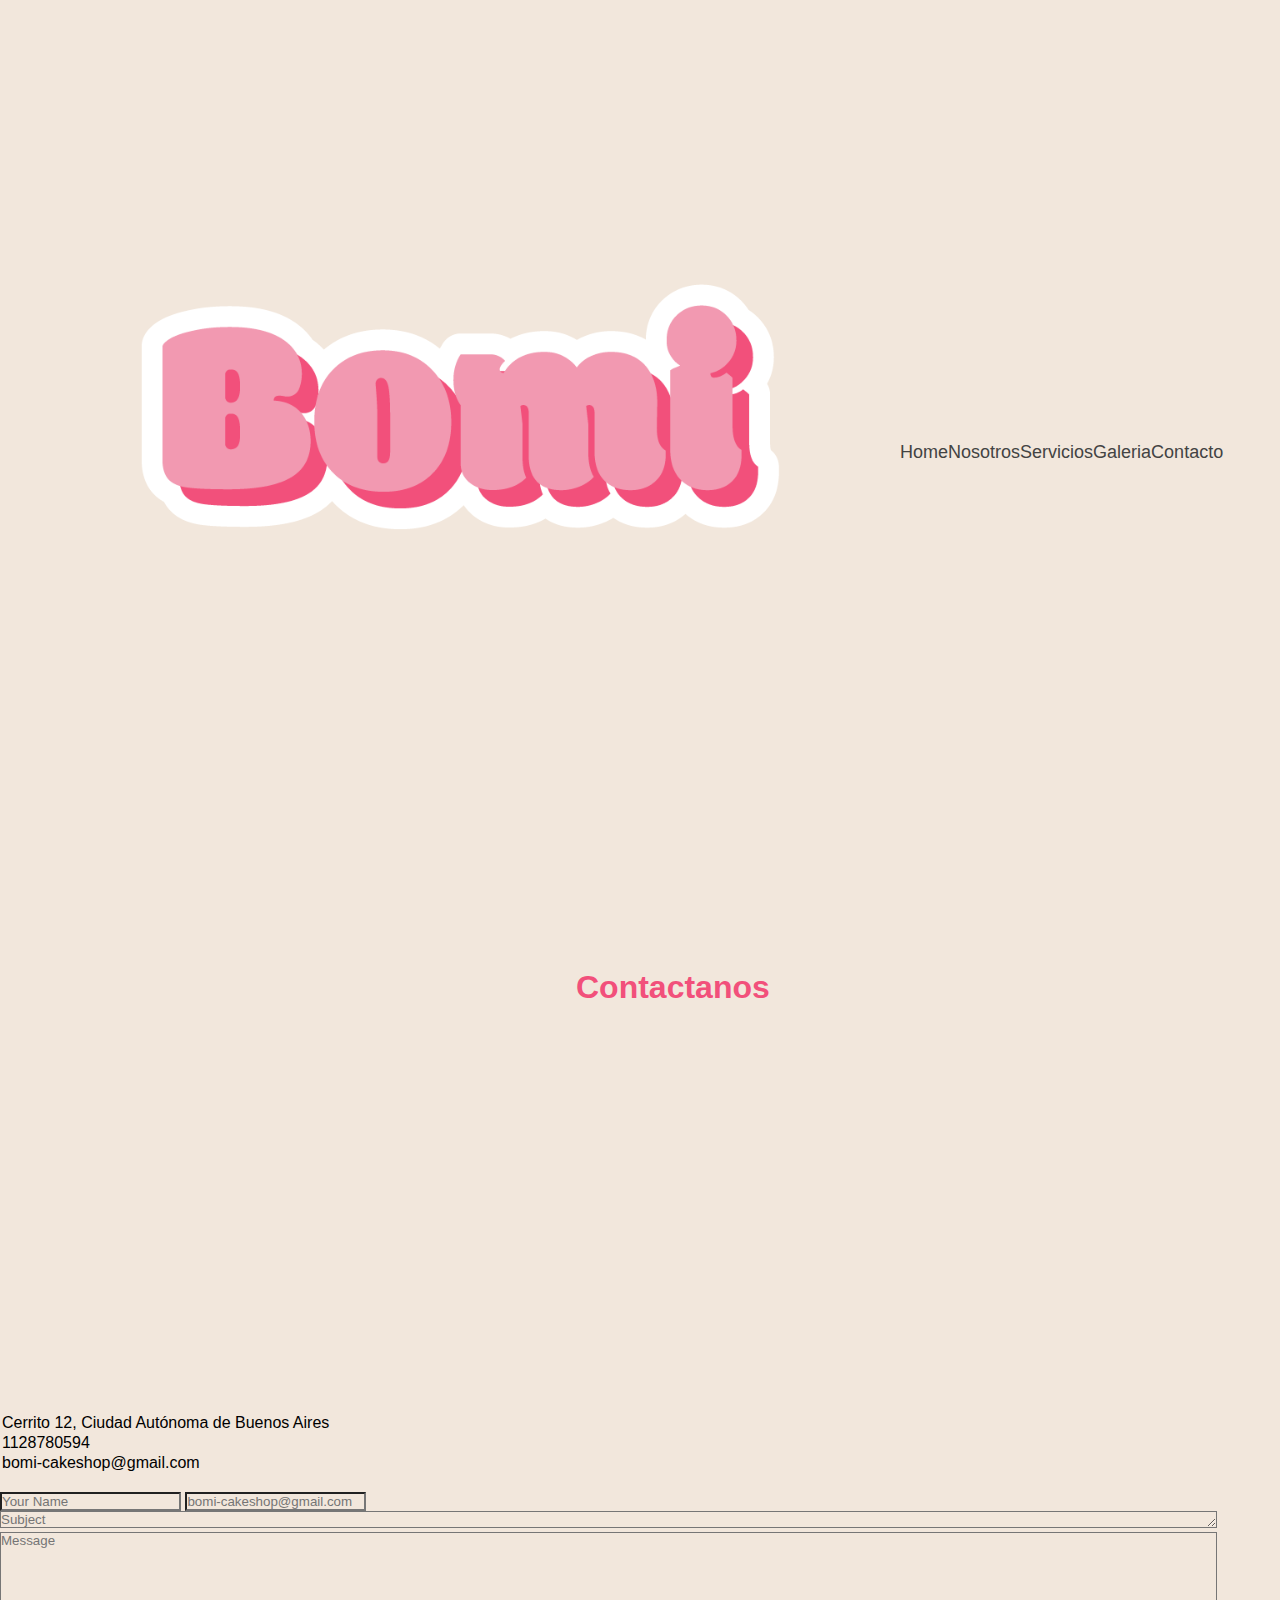
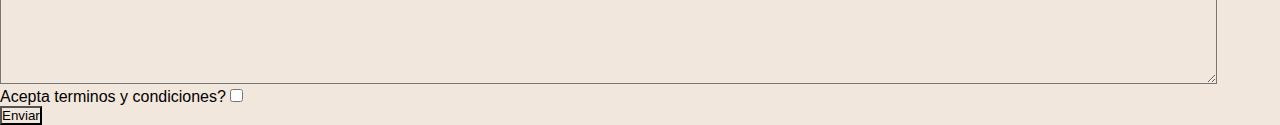
<file: views/contacto.html>
<!DOCTYPE html>
<html lang="en">
<head>
    <meta charset="UTF-8">
    <meta http-equiv="X-UA-Compatible" content="IE=edge">
    <link rel="stylesheet" href="../css/style.css">
    <meta name="viewport" content="width=device-width, initial-scale=1.0">
    <title>Bomi</title>
</head>
<body>
    <header class="header">
        <nav>
            <ul>
                <a href="../index.html">
                    <li>
                        <img src="../img/Bomi_Branding_Logotipo_v02.png" alt="bomi-logotipo">
                    </li>
                </a>
                <li> <a class="header-nav-anchors" href="../index.html">Home</a> </li>
                <li> <a href="./nosotros.html">Nosotros</a> </li>
                <li> <a href="./servicios.html">Servicios</a> </li>
                <li> <a href="./galeria.html">Galeria</a> </li>
                <li> <a href="./contacto.html">Contacto</a> </li>
                        
            </ul>
            
        </nav>
    </class>
    </header>
    <main>
        <section>
            <article>
                <h1>Contactanos</h1>
            </article>
        </section>
            <div>
            <iframe src="https://www.google.com/maps/embed?pb=!1m14!1m8!1m3!1d1641.9147773690443!2d-58.3820867!3d-34.6084713!3m2!1i1024!2i768!4f13.1!3m3!1m2!1s0x95bccb640d81a58f%3A0x976c681eb50ebf7c!2sBomi!5e0!3m2!1sen!2sar!4v1650754101664!5m2!1sen!2sar" width="700" height="320" style="border:0;" allowfullscreen="" loading="lazy" referrerpolicy="no-referrer-when-downgrade"></iframe>
            </div>
            <div class="direccion">
                <p>Cerrito 12, Ciudad Autónoma de Buenos Aires</p>
                <p>1128780594</p> 
                <p class="direccion-p">bomi-cakeshop@gmail.com</p>
            </div>
        </main>       
         <!--datos del local!-->
       <footer>
            <form>
            <input type="text" name="Nombre" placeholder="Your Name">
            <input type="email" name="email" placeholder="bomi-cakeshop@gmail.com">
            <textarea name="text" cols="150" rows="1" placeholder="Subject"></textarea>
            <textarea name="text" cols="150" rows="10" placeholder="Message"></textarea>
            <div>
                 Acepta terminos y condiciones?
                <input type="checkbox" name="check">
                </div>
                <input type="submit" value="Enviar">
            
            </form>
    </footer>    
    </body>
    </html>
</file>
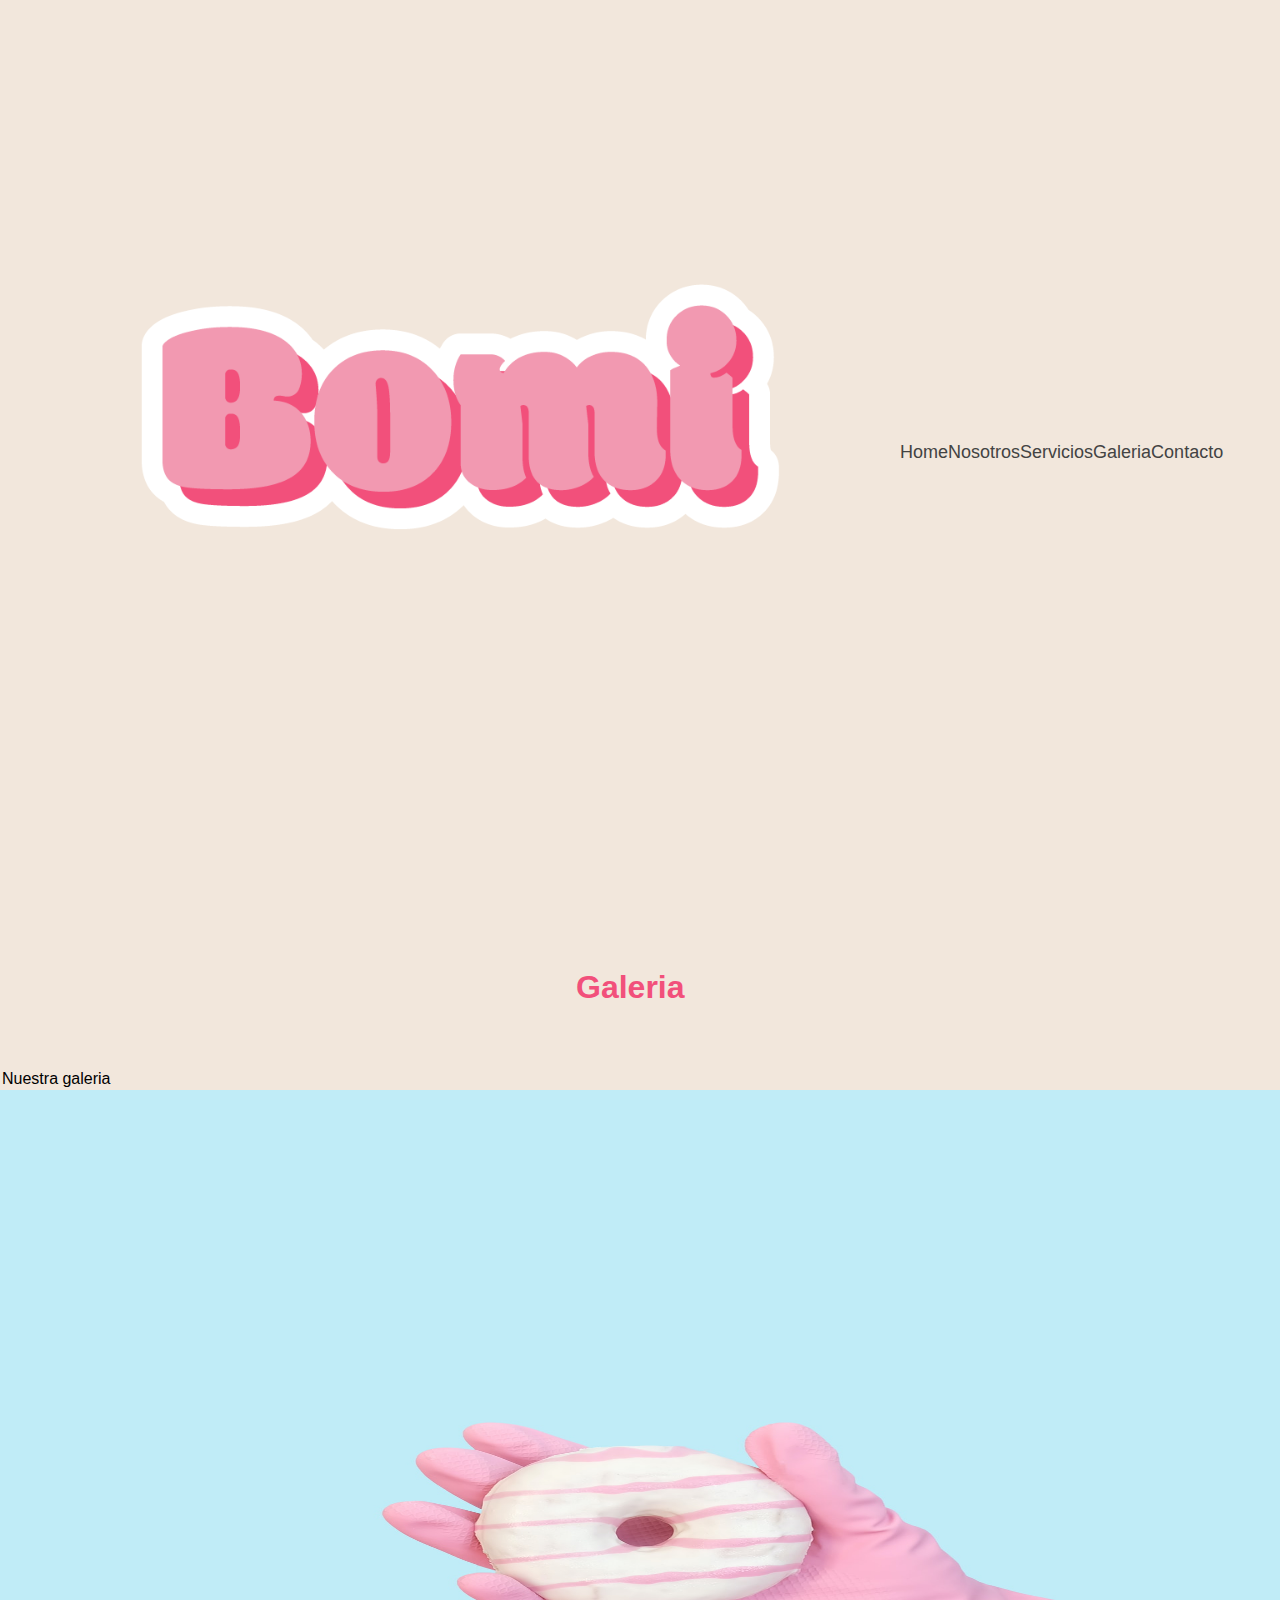
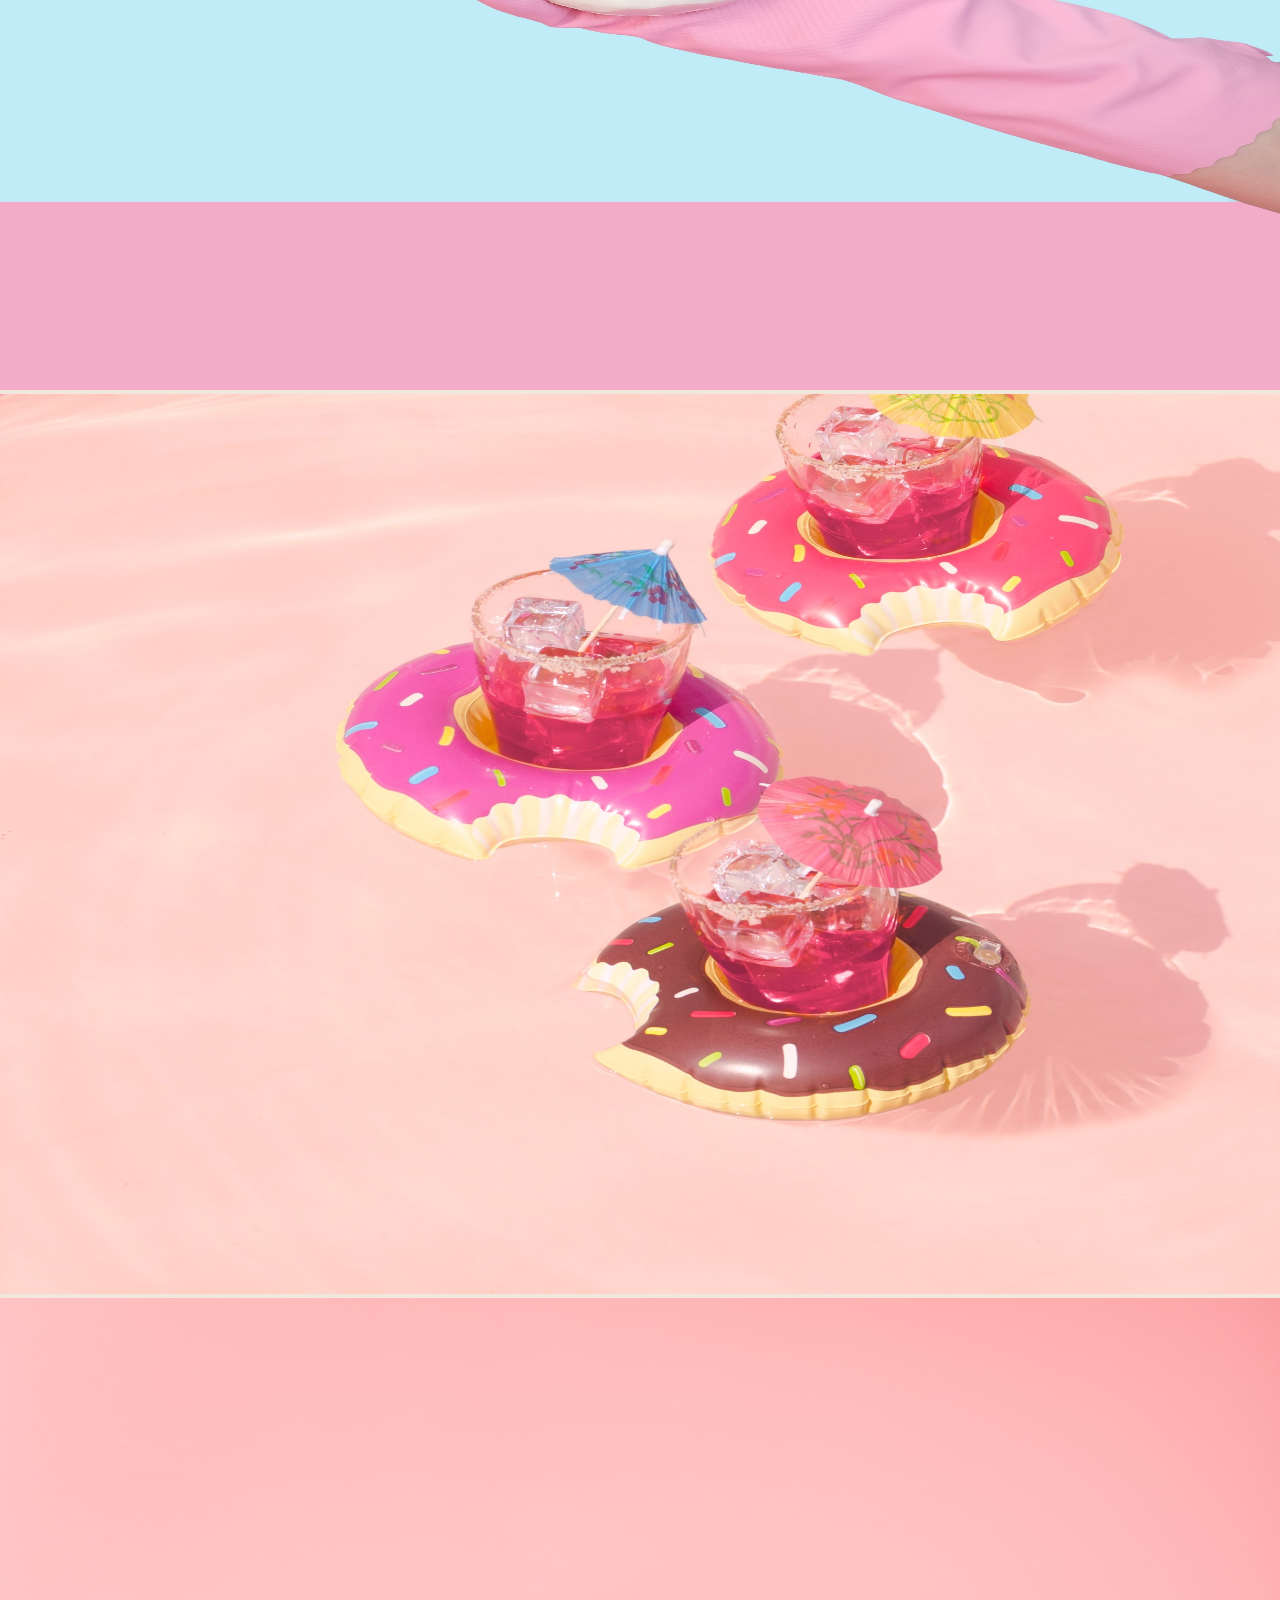
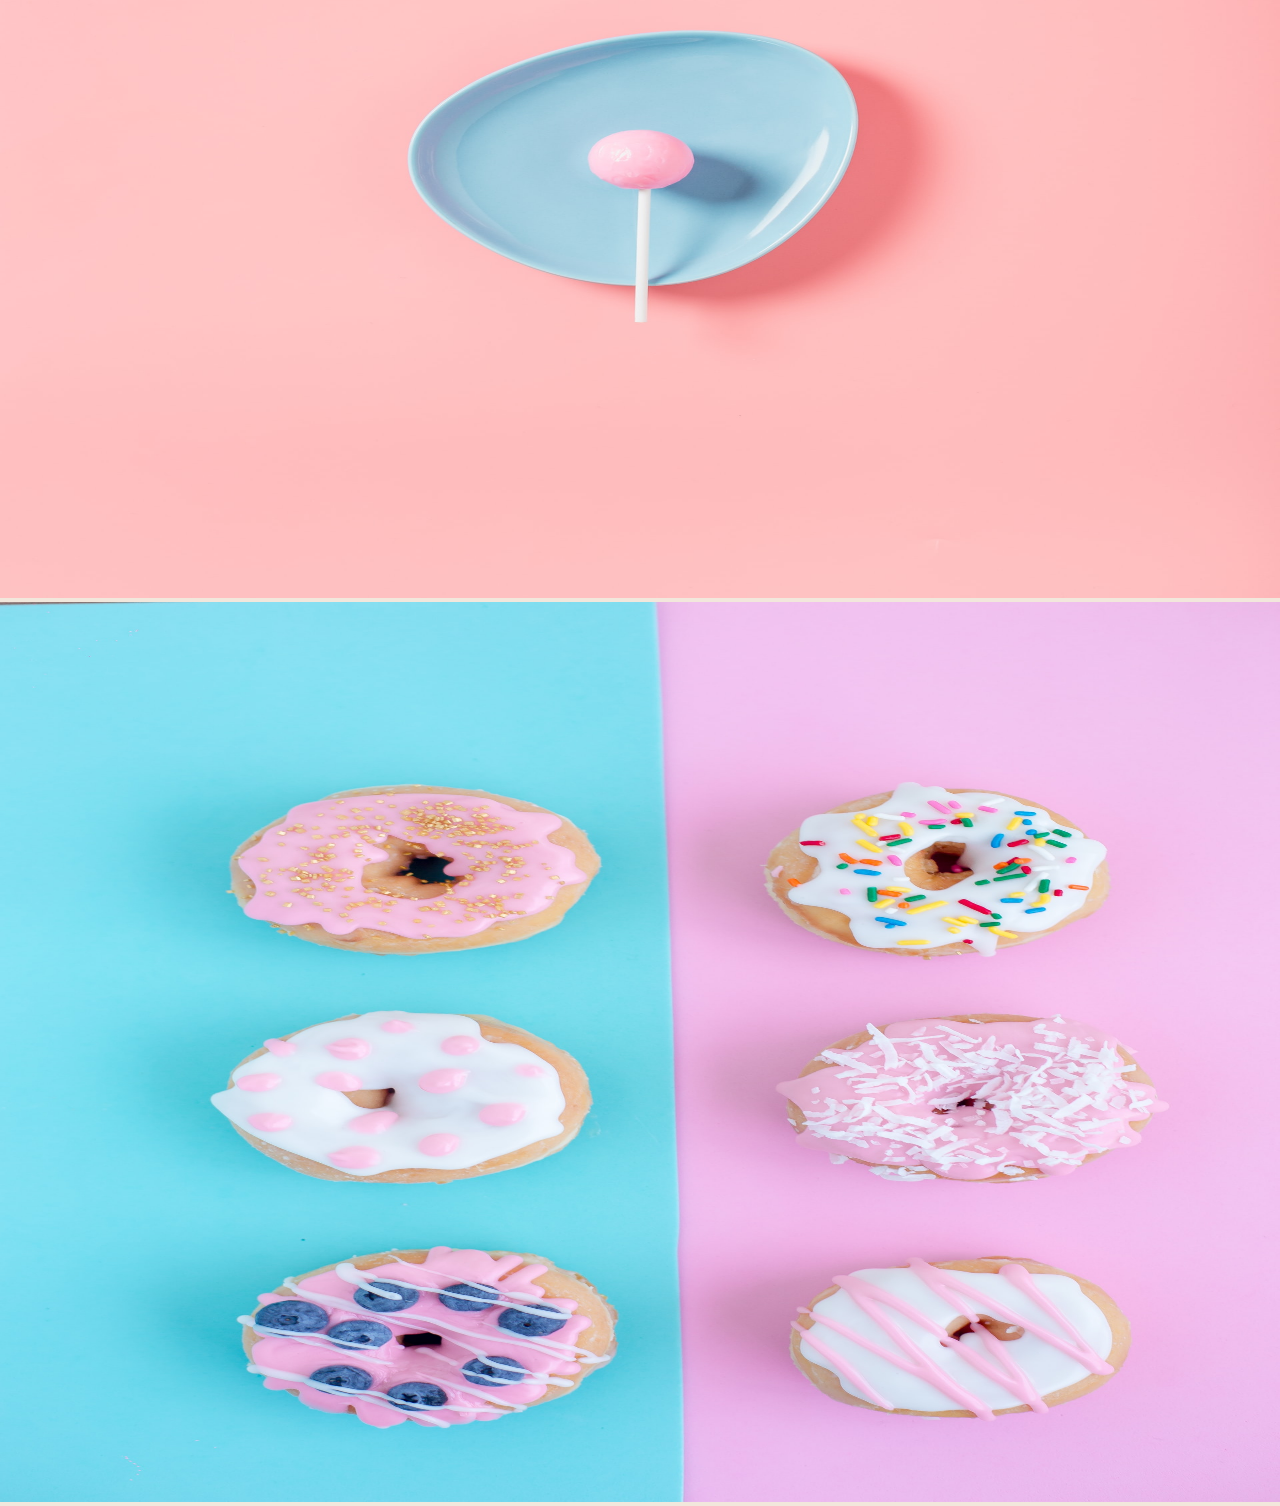
<file: views/galeria.html>
<!DOCTYPE html>
<html lang="en">
<head>
    <meta charset="UTF-8">
    <meta http-equiv="X-UA-Compatible" content="IE=edge">
    <link rel="stylesheet" href="../css/style.css">
    <meta name="viewport" content="width=device-width, initial-scale=1.0">
    <title>Bomi</title>
</head>
<body>
    <header class="header">
        <nav>
            <ul>
                <li>
                    <a href="../index.html">
                        <img src="../img/Bomi_Branding_Logotipo_v02.png" alt="bomi-logotipo">
                     </a>
                </li>
                <li><a class="header-nav-anchors" href="../index.html">Home</a></li>
                <li><a href="./nosotros.html">Nosotros</a></li>
                <li><a href="./servicios.html">Servicios</a></li>
                <li><a href="./galeria.html">Galeria</a></li>
                <li><a href="./contacto.html">Contacto</a></li>
                        
            </ul>
          
        </nav>
    </class>
    </header>
    <main>
        <section>
            <article>
                <h1>Galeria</h1>
                <p class="section__article--parrafo">Nuestra galeria</p>
            </article>
        </section>
    </main>
    <img src="../img/donut.jpg" alt="dona" width="400" height="300">
    <img src="../img/donuts.jpg" alt="donas" width="400" height="300">
    <img src="../img/caramelo.jpg" alt="caramelo"width="400" height="300" >
    <img src="../img/donuts-6.jpg" alt="seis donas"width="400" height="300" >
</body>
</html>
</file>
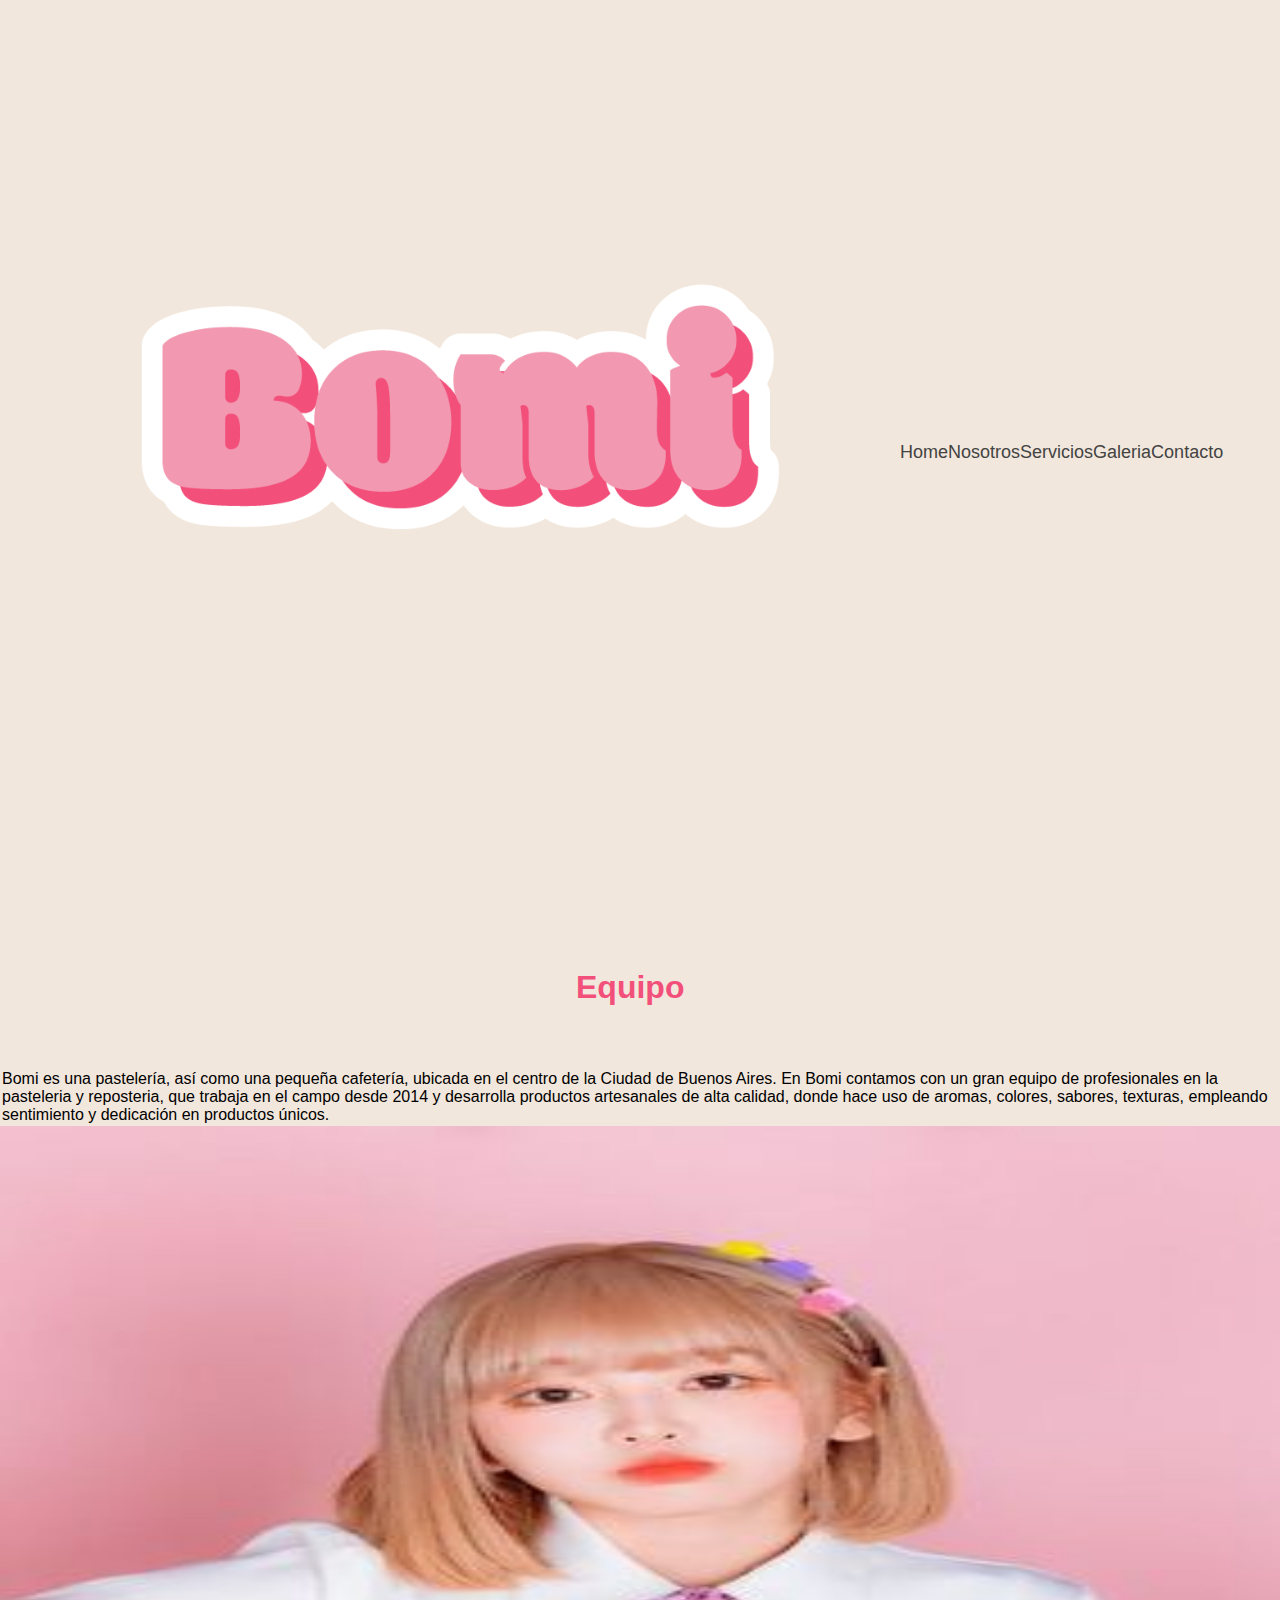
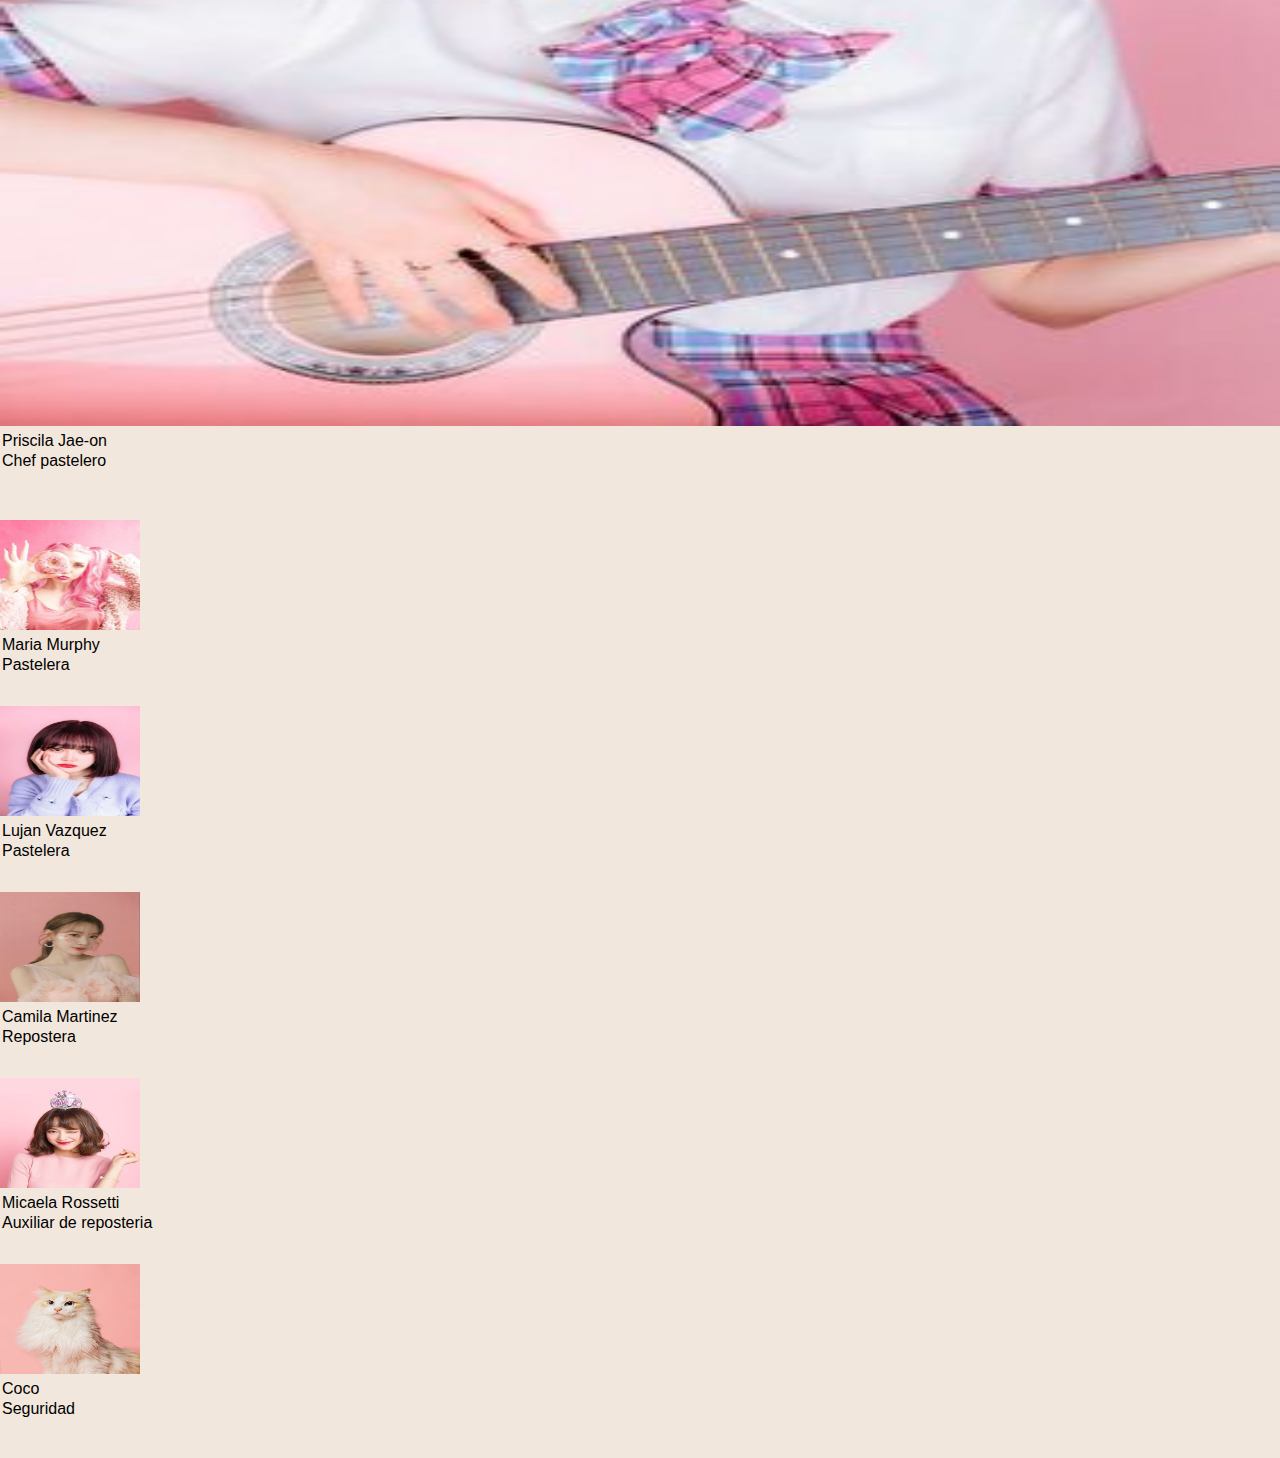
<file: views/nosotros.html>
<!DOCTYPE html>
<html lang="en">
<head>
    <meta charset="UTF-8">
    <meta http-equiv="X-UA-Compatible" content="IE=edge">
    <link rel="stylesheet" href="../css/style.css">
    <meta name="viewport" content="width=device-width, initial-scale=1.0">
    <title>Bomi</title>
</head>
<body>
    <header class="header">
        <nav>
            <ul>
                <li>
                    <a href="../index.html"></a>
               
                    <img src="../img/Bomi_Branding_Logotipo_v02.png" alt="bomi-logotipo">
                    </a>
                </li>
                
                <li><a class="header-nav-anchors" href="../index.html">Home</a></li>
                <li><a href="./nosotros.html">Nosotros</a></li>
                <li><a href="./servicios.html">Servicios</a></li>
                <li><a href="./galeria.html">Galeria</a></li>
                <li><a href="./contacto.html">Contacto</a></li>
                
            </ul>
            
        </nav>
    </class>
    </header>
    <main>
        <section>
            <article>
                <h1>Equipo</h1>   
                <p>Bomi es una pastelería, así como una pequeña cafetería, ubicada en el centro de la Ciudad de Buenos Aires. En Bomi contamos con un gran equipo de profesionales en la pasteleria y reposteria, que trabaja en el campo desde 2014 y desarrolla productos artesanales de alta calidad, donde hace uso de aromas, colores, sabores, texturas, empleando sentimiento y dedicación en productos únicos. </p>
    
       <section>
        <img src="../img/2b81405a78c792100e2770d4c9104f65.jpg" class="foto-de-equipo" alt="Priscila">
            <div class="pie">
                <p>Priscila Jae-on</p>
                <p>Chef pastelero</p>
            </div>
       </section>


        <div class="caja-contenedora">
            
                <img src="../img/5bd20d57d394da9a796a0d247330068a.jpg" alt="Maria">
            
            <div class="pie">
                <p>Maria Murphy</p>
                <p>Pastelera</p>
            </div>
            
                <img src="../img/3b41cd020410fab7f4dca82db69c2ce3.jpg" alt="Lujan">
           
            <div class="pie">
                <p>Lujan Vazquez</p>
                <p>Pastelera</p>
            </div>

                 <img src="../img/45afff6a0888c26888c3ec09b3d52c14.jpg" alt="Camila">
           
            <div class="pie">
                <p>Camila Martinez</p>
                <p>Repostera</p>
            </div>

                <img src="../img/24ed110fbdd22647f20c4164482de1e3.jpg" alt="Micaela">
           
            <div class="pie">
                <p>Micaela Rossetti</p>
                <p>Auxiliar de reposteria</p>
            </div>

                <img src="../img/b4154fd921ef57e404e052866ef9ad23.jpg" alt="Michi">
           
            <div class="pie">
                <p>Coco</p>
                <p>Seguridad</p>

            </div>
       
       

        </div>
            </article>
        </section>
    </main>
    <footer>
        
    </footer>
   </body>
</html>
</file>
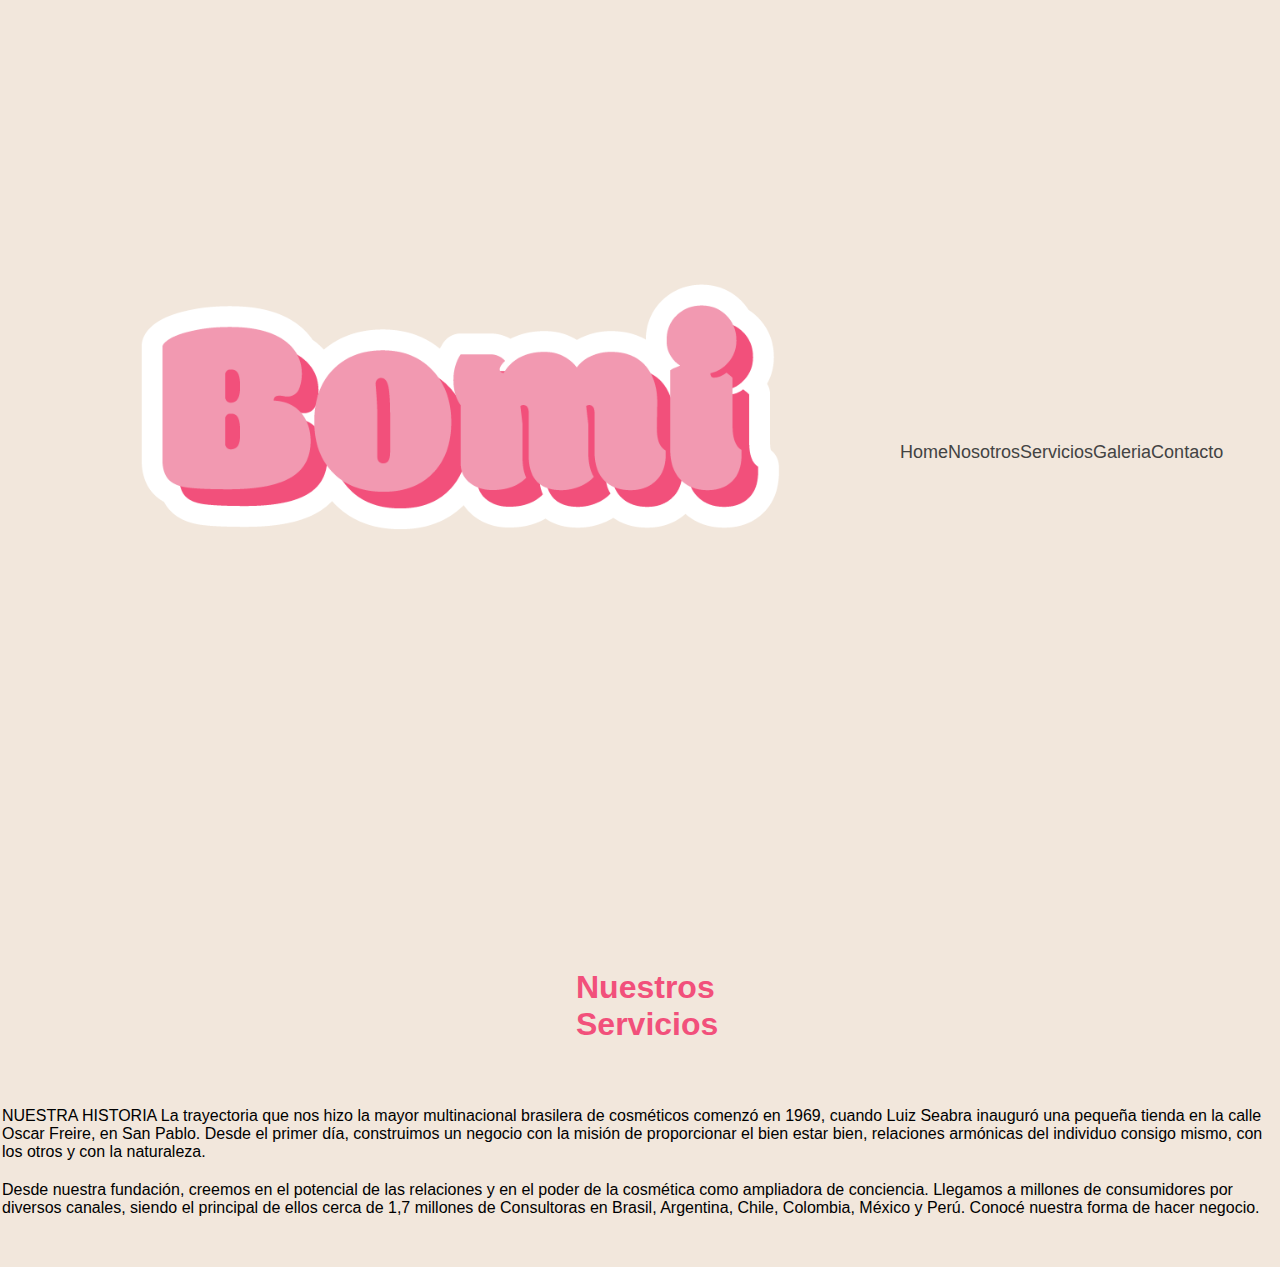
<file: views/servicios.html>
<!DOCTYPE html>
<html lang="en">
<head>
    <meta charset="UTF-8">
    <meta http-equiv="X-UA-Compatible" content="IE=edge">
    <link rel="stylesheet" href="../css/style.css">
    <meta name="viewport" content="width=device-width, initial-scale=1.0">
    <title>Bomi</title>
</head>
<body>
    <header class="header">
        <nav>
            <ul>
                <li>
                    <a href="../index.html">
                        <img src="../img/Bomi_Branding_Logotipo_v02.png" alt="bomi-logotipo">
                     </a>
                </li>
                <li><a class="header-nav-anchors" href="../index.html">Home</a></li>
                <li><a href="./nosotros.html">Nosotros</a></li>
                <li><a href="./servicios.html">Servicios</a></li>
                <li><a href="./galeria.html">Galeria</a></li>
                <li><a href="./contacto.html">Contacto</a></li>
                        
            </ul>
          
        </nav>
    </class>
    </header>
    <main>
        <section>
            <article>
                <h1>Nuestros Servicios</h1>
                <p class="section__article--parrafo">NUESTRA HISTORIA
                La trayectoria que nos hizo la mayor multinacional brasilera de cosméticos comenzó en 1969, cuando Luiz Seabra inauguró una pequeña tienda en la calle Oscar Freire, en San Pablo. Desde el primer día, construimos un negocio con la misión de proporcionar el bien estar bien, relaciones armónicas del individuo consigo mismo, con los otros y con la naturaleza.</p>
            </article>
        </section>
    
    <div class="caja-contenedora">
        <div class="caja-hija">
            <p class="caja-parrafo">Desde nuestra fundación, creemos en el potencial de las relaciones y en el poder de la cosmética como ampliadora de conciencia.

                Llegamos a millones de consumidores por diversos canales, siendo el principal de ellos cerca de 1,7 millones de Consultoras en Brasil, Argentina, Chile, Colombia, México y Perú.
                
                Conocé nuestra forma de hacer negocio.</p>
        </div>
    </div>
</main>
<footer>

</footer>
</body>
</html>
</file>
<file: css/style.css>
*{
    margin: 0;
    padding: 0;
    background-color: #F2E7DC;
    font-family: sans-serif;
    box-sizing: border-box;
}
h1{
    font-family: sans-serif;
    color: #F2507B;
    margin: 5% 45%;
    
}
h1:hover{ 
    color: #F2507B;
}
div img{
    width: 140px;
    height: 110px;
    margin-top: 30px;
}
div nav p{
    align-items: center;
}


img{
    display: flexbox;
    width: 100%;
    height: 900px;
}
nav{
    display:flex;
    justify-content: space-evenly;
    flex-wrap: wrap;
    
}
nav div{
    margin-left: 0%;
    margin-right: 7%;
    
}

.navegador ul{
    list-style-type: none;
    text-align: center;
 }
 .navegador li{
    display: inline;
    text-align: center;
    margin: 0 10px 0 0;
 }
 header nav ul{
    list-style-type: style none;
    display:inline-block;
 }
 nav a{
     text-decoration: none;
     color: #434343;
     font-size: large;
    }
 a:hover{
    color:#F32DFF;
 }
 header{
     display: flex;
 }
 header nav ul{
    width: 1400px;
    margin: 0%;
    list-style: none;
    text-align: center;
    display: flex;
    align-items: center;
    }
p {
margin: 2px;
padding: 0%;
}
h3{
 margin: 2px; ;
padding-left: 50%;
}
.caja-hija{
    margin-top: 20px;
    margin-bottom:50px;
}
.caja-contenedora{
    margin-top: 20px;
    margin-bottom: 40px;
    border: #F32DFF;
}
.direccion{
    margin-top: 20px;
}
.direccion-p{
    margin-bottom: 20px;
}
</file>
